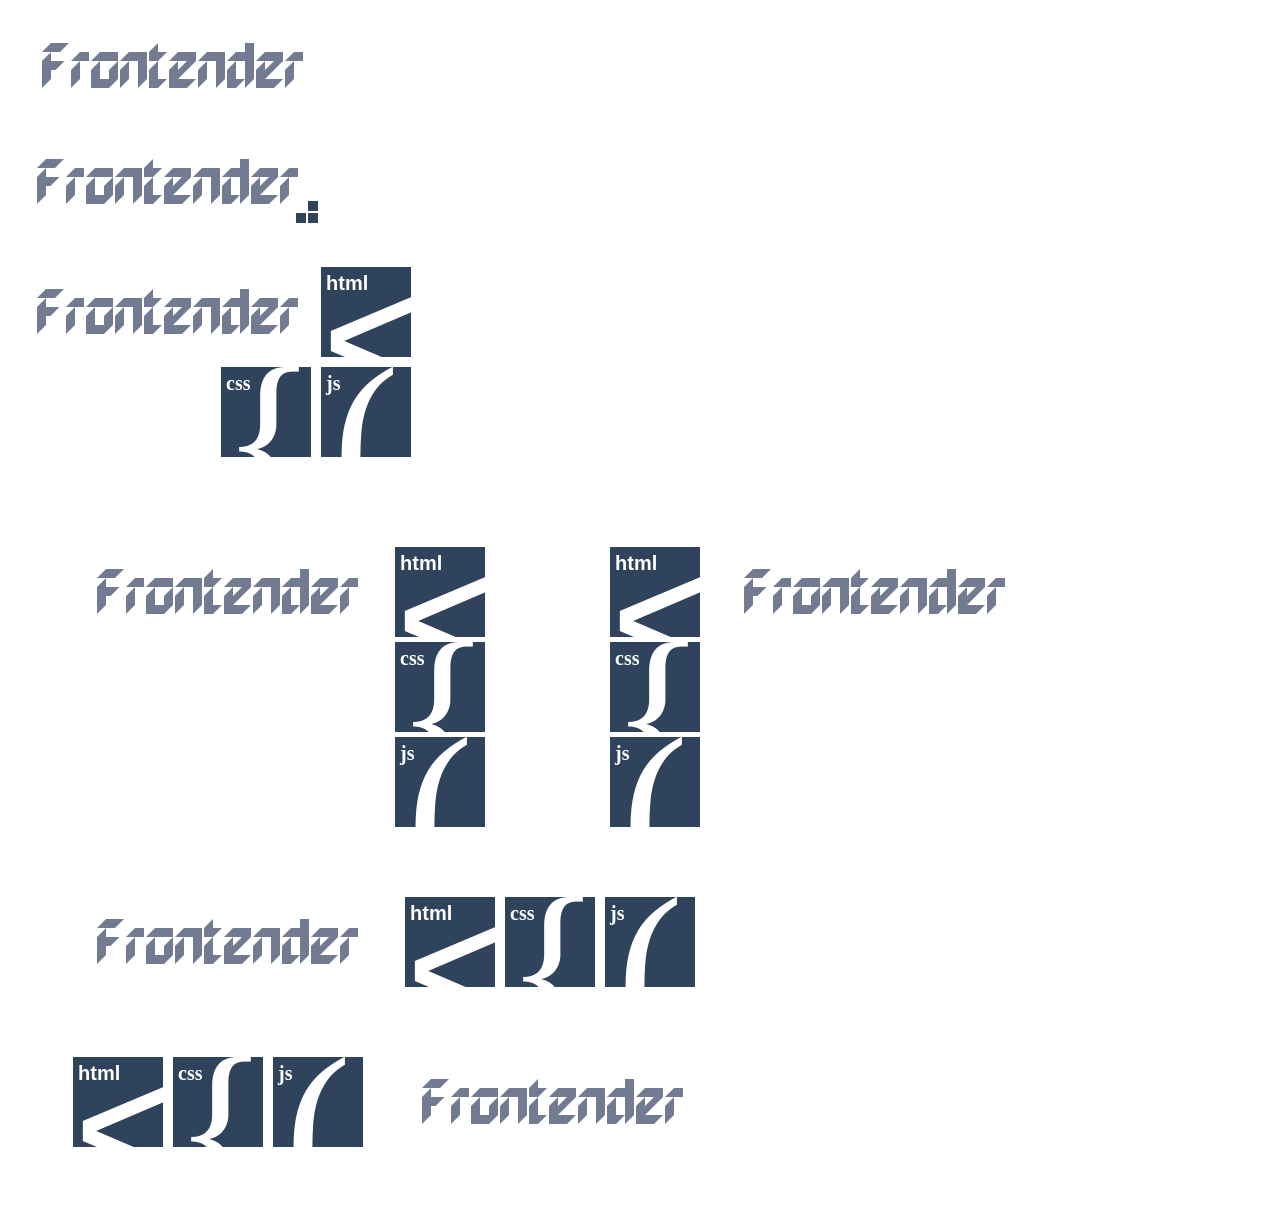
<file: logos.html>
<!DOCTYPE html>
<html>
	<head>
		<title>Frontender - logo samples</title>
		<style>
			@font-face {
				font-family: 'hborja';
				src: url('hborja.ttf') format('eot'), url([data-uri]) format('woff');
				font-weight: normal;
				font-style: normal;
			}

			body {
				min-height: 100%;
			}
			ul {
				list-style: none;
				padding: 0;
				overflow: hidden;
				background: #fff;
			}

			li {
				display: block;
				position: relative;
				margin: 5px 5px 5px 327px;
				background: #30435C;
				width: 90px;
				height: 90px;
				float: none;
				color: #fff;
				font-size: 200px;
				text-align: center;
				line-height: 142px;
				font-family: verdana;
				overflow: hidden;
			}
			.frontender {
				width: 80px;
				height: 80px;
				/*text-shadow: -1px 2px 3px #382222;*/
				float: left;
				margin: 5px;
			}
			.v2 li {
				margin: 5px 115px 5px 5px;
			}
			.v2 .frontender {
				float: right;
				margin: 5px;
			}
			.v1, .v2 {
				float: left;
				width: 417px;
				margin: 60px;

			}

			.v3 li, .v4 li {
				float: left;
				margin: 5px;
			}
			.v3 .frontender {
				margin: 5px 30px 5px 5px;
			}
			.v4 .frontender {
				margin: 5px 5px 5px 30px;	
			}
			.v3, .v5 {
				clear: both;
			}
			.v3, .v4 {
				margin: 60px;
			}
			.v1-2, .v1-4 {
				overflow: visible;
				margin-bottom: 130px;
			}
			.v1-2 > li, .v1-4 > li {
				position: relative;
				overflow: visible;
				background: transparent;
			}
			.v1-4 li ul,
			.v1-2 li ul {
				position: absolute;
				left: -119px;
				width: 200px;
				background: transparent;
			}
			.v1-4 li ul li,
			.v1-2 li ul li {
				float: left;
				margin: 5px;
			}
			.v1-4 .html,
			.v1-2 .html {
				margin-left: 105px;
			}
			.v1-3 li {
				overflow: visible;
				direction: ltr !important;
			}
			.v1-4 {
				margin-bottom: 40px;
			}
			.v1-4 ul {
				left: -40px !important;
				width: 24px !important;
				top: 68px;
			}
			.v1-4 ul li::before {
				content: "" !important;
			}
			.v1-4 ul li {
				text-indent: -999em;
				width: 10px;
				height: 10px;
				margin: 1px !important;
			}
			.v1-4 .html {
				margin-left: 13px !important;
			}
			.v1-4 .frontender {
				text-indent: 5px;
			}
			
			.html {
				font-family: arial;
			}
			li::before {
				display: block;
				position: absolute;
				font-size: 20px;
				line-height: normal;
				left: 0;
				top: 0;
				margin: 5px;
				font-weight: bold;
				text-transform: lowercase;
			}
			.html::before {
				content: "html";
			}
			.css::before {
				content: "css";
			}
			.js::before {
				content: "js";
			}
			.frontender {
				background: #fff;
				font-size: 72px;
				width: 287px;
				line-height: 80px;
			    text-align: right;
				direction: rtl;
			    text-indent: 5px;
				color: #727B91;
				font-family: 'hborja', cursive;
				border: 5px solid #fff;
			}
		</style>
	</head>
	<body>

		<ul class="view v1-3">
			<li class="frontender">Frontender</li>
		</ul>

		<ul class="view v1-4">
			<li class="frontender">Frontender</li>
			<li>
				<ul>
					<li class="html">&lt;</li>
					<li class="css">{</li>
					<li class="js">(</li>
				</ul>
			</li>
		</ul>

		<ul class="view v1-2">
			<li class="frontender">Frontender</li>
			<li>
				<ul>
					<li class="html">&lt;</li>
					<li class="css">{</li>
					<li class="js">(</li>
				</ul>
			</li>
		</ul>

		<ul class="view v1">
			<li class="frontender">Frontender</li>
			<li class="html">&lt;</li>
			<li class="css">{</li>
			<li class="js">(</li>
		</ul>


		<ul class="view v2">
			<li class="frontender">Frontender</li>
			<li class="html">&lt;</li>
			<li class="css">{</li>
			<li class="js">(</li>
		</ul>


		<ul class="view v3">
			<li class="frontender">Frontender</li>
			<li class="html">&lt;</li>
			<li class="css">{</li>
			<li class="js">(</li>
		</ul>

		<ul class="view v4">
			<li class="html">&lt;</li>
			<li class="css">{</li>
			<li class="js">(</li>
			<li class="frontender">Frontender</li>
		</ul>

	</body>
</html>
</file>
